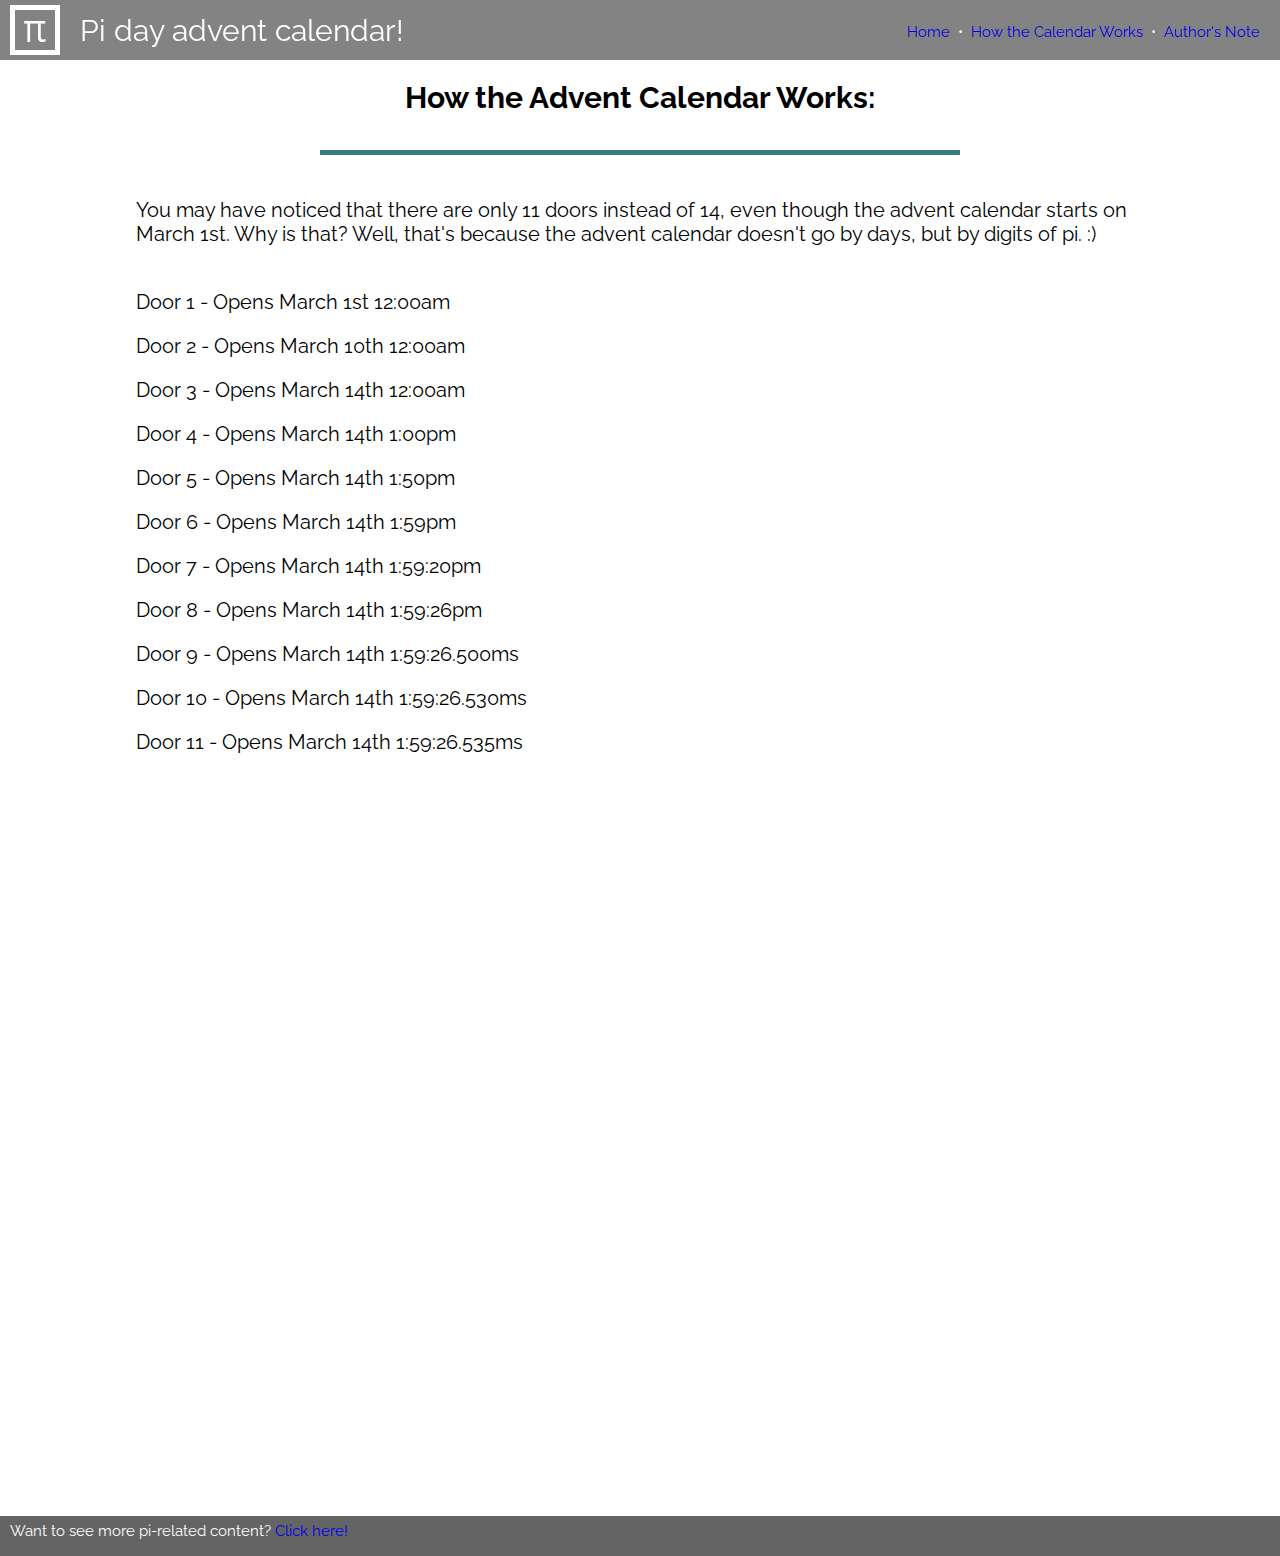
<file: how.html>
<!DOCTYPE html>
<html lang="en">
<head>
    <meta charset="UTF-8">
    <meta name="viewport" content="width=device-width, initial-scale=1.0">
    <link rel="stylesheet" href="style.css">
    <link href="https://fonts.googleapis.com/css2?family=Roboto:ital,wght@0,100..900;1,100..900&display=swap" rel="stylesheet">
    <link rel="preconnect" href="https://fonts.googleapis.com">
    <link rel="preconnect" href="https://fonts.gstatic.com" crossorigin>
    <link href="https://fonts.googleapis.com/css2?family=Cabin:ital,wght@0,400..700;1,400..700&family=Raleway:ital,wght@0,100..900;1,100..900&display=swap" rel="stylesheet">
    <script src="main.js" defer></script>
    <title>Pi Day Advent Calendar</title>
</head>
<body style="margin: 0;">
    <div id="page-container">
        <div id="content-wrap">

            <!-- HEADER -->
            <div id="header">

                <div id="littleBox">
                    <t id="headerText1"> 
                        &#960 
                    </t>
                </div>
                <t id="headerText2How">Pi day advent calendar!</t>
                <div id="links"> 
                    <a href="index.html" id="link1" style="text-decoration: none;">Home </a>
                    <t class="dotSeperator">&nbsp; • &nbsp; </t>
                    <a href="how.html" id="link2" style="text-decoration: none;"> How the Calendar Works </a>
                    <t class="dotSeperator">&nbsp; • &nbsp;</t>
                    <a href="note.html" id="link3" style="text-decoration: none;"> Author's Note</a>
                </div>
            </div>

            <div id="menu">
                <div id="menuBox">
                    <div class="line"></div>
                    <div class="line"></div>
                    <div class="line"></div>
                </div>
                <div id="menuContent">
                    <a href="index.html" class="menuLink" id="menuLink1" style="text-decoration: none;">Home</a>
                    <a href="how.html" class="menuLink" id="menuLink2" style="text-decoration: none;">How the Calendar Works</a>
                    <a href="note.html" class="menuLink" id="menuLink3" style="text-decoration: none;">Author's Note</a>
                </div>
            </div>

            <div>
                <t id="howTitle">How the Advent Calendar Works:
                </t>
                <div class="divider" id="firstDiv"></div>
                <t id="howText">
                    You may have noticed that there are only 11 doors
                     instead of 14, even though the advent calendar 
                     starts on March 1st.  Why is that? Well, that's 
                     because the advent calendar doesn't go by days, 
                     but by digits of pi. :&#41;
                     <br>
                     <br>
                    <p>
                     Door 1 - Opens March 1st 12:00am
                    </p><p>
                     Door 2 - Opens March 10th 12:00am
                    </p><p>
                     Door 3 - Opens March 14th 12:00am
                    </p><p>
                     Door 4 - Opens March 14th 1:00pm
                    </p><p>
                     Door 5 - Opens March 14th 1:50pm
                    </p><p>
                     Door 6 - Opens March 14th 1:59pm
                    </p><p>
                     Door 7 - Opens March 14th 1:59:20pm
                    </p><p>
                     Door 8 - Opens March 14th 1:59:26pm
                    </p><p>
                     Door 9 - Opens March 14th 1:59:26.500ms
                    </p><p>
                     Door 10 - Opens March 14th 1:59:26.530ms
                    </p><p>
                     Door 11 - Opens March 14th 1:59:26.535ms
                    </p>

                </t>

                <div class="container" id="setHeightHow">
                    <p></p>
                </div>

            </div>



        </div>


        <!-- FOOTER -->
        <footer id="footer">
            <t id="footerText">Want to see more pi-related content?
                <a href="https://www.piday.org/" id="footerLink" style="text-decoration: none;" target="_blank">Click here!</a>
            </t>
        </footer>
            
    </div>  
</body>
</html>
</file>
<file: style.css>
body{
    font-family: "Raleway","Cabin", "Roboto", sans-serif;
}

#header{
    background-color: rgba(100, 100, 100, 0.8);
    width: 100%;
    height: 40px;
    position: fixed;
    top: 0;
    left: 0;
    color: white;
    padding: 10px;
    font-size: 40px;
    z-index: 100;

}

#littleBox{
    height: 40px;
    width: 40px;
    border: white 5px solid;
    position: relative;
    top: -5px;
    left: 0px;
    font-style: italic;
    text-align: center;
    z-index: 101;

}

#headerText1{
    position: relative;
    right: auto;
    left: auto;
    top: -6.5px;
    z-index: 102;
}

#headerText2{
    position: relative;
    top: -57.5px;
    left: 70px;
    z-index: 101;
    font-size: 30px;
}

#headerText2How{
    position: relative;
    top: -57.5px;
    left: 70px;
    z-index: 101;
    font-size: 30px;
}

#headerText2Note{
    position: relative;
    top: -57.5px;
    left: 70px;
    z-index: 101;
    font-size: 30px;
}

#links{
    position: absolute;
    top: 22.5px;
    right: 40px;
    font-size: 15px;
    z-index: 101;
    width: auto;
    display: inline-block;
    color: white;
    text-decoration: none;
}
#link1:hover{
    color: rgb(36,125,197);
}
#link2:hover{
    color: rgb(36,125,197);
}
#link3:hover{
    color: rgb(36,125,197);
}
#link1:visited{
    color: white;
    text-decoration: none;
}
#link2:visited{
    color: white;
    text-decoration: none;
}
#link3:visited{
    color: white;
    text-decoration: none;
}

#menu{
    position: fixed;
    top: 10px;
    right: 10px;
    width: 40px;
    height: 40px;
    /* background-color: rgb(140, 140, 140); */
    z-index: 101;
    /* border-radius: 5px; */
    display: flex;
    flex-direction: column;
    justify-content: space-evenly;
    align-items: center;

}

#menuContent{
    position: fixed;
    top: 60px;
    width: 100%;
    right: 0;
    height: 100px;
    background-color: rgb(140, 140, 140);
    z-index: 101;
    display: flex;
    flex-direction: column;
    justify-content: space-evenly;
    align-items: flex-end;
}

.menuLink{
    color: white;
    font-size: 20px;
    margin-right: 15px;
}

.line{
    width: 25px;
    height: 1.5px;
    background-color: white;
    margin: 9px;
}

#countBox{
    margin-top: 20px;
    color: #333;
    width: 450px;
    height: auto;
    Display: flex;
    position: absolute;
    top: 100px;
    left: 50%;
    transform: translateX(-50%);
    background-color: pink;
    border: #333 5px solid;
    flex-direction: column;
}

#headline{
    background-color: rgb(93, 221, 224);
    width: 100%;
    text-align: center;
    height: auto;
    font-weight: bold;
    font-size: 30px;

}
#subtitle{
    background-color: rgb(92, 224, 198);
    height:auto;
    width: 100%;
    text-align: center;
    font-size: 20px;
}
 #countdown{
    background-color: white;
    height:auto;
 }

 #timeList{
    display: flex;
    justify-content: center;
    flex-shrink: 5;
    padding: 0;
    margin: 0 auto;
    margin-bottom: 10px;
    width: fit-content;
 }

 ul li{
    list-style-type: none;
    font-size: 15px;
    text-align: center;
 }

 li span{
    display: block;
    font-size: 62px;
    color: rgb(53, 124, 125);
 }

 li.separator{
    margin: 0 10px;
    font-size: 65px;
    line-height: 1;
    color:rgb(53, 124, 125);
 }

.fillerText{
    position:relative;
    top: 350px;
}

#calendar{
    height: 200px;
    width: auto;
    position: absolute;
    top: 300px;
    left: 50%;
    transform: translateX(-50%);
}

#calHeadline{
    display: block;
    margin-top: 20px;
    width: 150%;
    font-size: 40px;
    text-align: center;
    position: relative;
    top: 0px;
    left: 50%;
    transform: translateX(-50%);
    z-index: 200;
    font-weight: bold;

}

#calSubtitle{
    display: block;
    width: auto;
    text-align: center;
    font-size: 30px;
    margin-bottom: 20px;
    width: 180%;
    left: 50%;
    transform: translateX(-50%);
    position: relative;

}

.grid {
    display: flex;
    flex-wrap: wrap;
    justify-content: center; 
    gap: 5px; 
    width: 100%; 
    max-width: 90%; 
  }  

.door{
    width: 15%;
    aspect-ratio: 1/1;
    margin: 5px;
    text-align: center;
    font-size: 250%;
    color: white;
    border-left: 5px black dashed;
    border-right: 5px solid black;
    border-top: 5px black solid;
    border-bottom: 5px solid black;
    display: inline-block; 
    position: relative; 
    flex: 1 1 calc(20% - 30px);
    max-width: calc(20% - 30px);
    font-weight: bold;
    background: rgb(255,255,255,0.5);
    text-shadow: 2px 2px black;

    
}
    #door17{
        transform: translateX(-50%);
    }
    #door14{
        transform: translateX(-20%);
    }
    #door6{
        visibility: hidden;
    }
    #door8{
        visibility: hidden;
    }
    #door10{
        visibility: hidden;
    }
    #door11{
        visibility: hidden;
    }
    #door13{
        visibility: hidden;
    }
    #door15{
        visibility: hidden;
    }
    #door16{
        visibility: hidden;
    }
    #door18{
        visibility: hidden;
    }
    #door20{
        visibility: hidden;
    }

.door:hover{
    background-color: red;
}

.door:active{
    background-color: purple;
}


#piBox{
    background-image: url("better-pi.jpg");
    background-size: 100% 100%;
    height: 525px;
    aspect-ratio: 5/4;
    max-width: 95vw;
    display: flex;
    flex-direction: row;
    flex-wrap: wrap;
    align-items: center;
    justify-content: center;
    position: absolute;
    top: 20vh+20px;
    left: 50%;
    transform: translateX(-50%);
    border: 5px solid black;
    background-color: white;
    background-blend-mode: multiply;
    color: black;
    

}


#page-container {
    display: flex;
    flex-direction: column;
    min-height: 100vh;
    background-color: white;
    position: relative;
    margin: 0;
    padding: 0;
    height: auto;
  }
  
#content-wrap {
    padding-bottom: 2.5rem;
    flex: 1;    /* Footer height */
    }
  
#footer {
    position: absolute;
    margin: 0;
    padding: 0;
    bottom: 0;
    left: 0;
    width: 100%;
    height: 2.5rem;   
    background-color: rgb(100, 100, 100);
    flex: 2;
}

#footerText{
    position: relative;
    top: 5px;
    left: 10px;
    color: white;
    font-size: 15px;
}

#footerLink:visited{
    color: white;
    text-decoration: none;
}

#footerLink:hover{
    color: rgb(36,125,197);
}

#setHeight{
    z-index: 200;
    width: 100px;
    height: 1000px;
    background-color: white;
}








#howTitle{
    text-align: center;
    width: 100%;
    top: 80px;
    font-size: 30px;
    z-index: 51;
    color: black;
    position: absolute;
    font-weight: bold;
}

.divider{
    width: 50%;
    height: 5px;
    background-color: rgb(53, 124, 125);
    position: absolute;
    top: 150px;
    z-index: 51;
    left: 50%;
    transform: translateX(-50%);

}

#howText{
    position: absolute;
    top: 190px;
    left: 50%;
    transform: translateX(-50%);
    width: 80%;
    font-size: 20px;
    z-index: 51;
    color: black;
    margin: 8px;
}

#noteTitle{
    text-align: center;
    width: 100%;
    top: 80px;
    font-size: 30px;
    z-index: 51;
    color: black;
    position: absolute;
    font-weight: bold;

}

#noteText{
    position: absolute;
    top: 190px;
    left: 50%;
    transform: translateX(-50%);
    width: 80%;
    font-size: 20px;
    z-index: 51;
    color: black;
    margin: 8px;
}

#setHeightHow{
    z-index: 1;
    width: 100px;
    height: 1500px;
    background-color: white;
}

#setHeightNote{
    z-index: 1;
    width: 100px;
    height: 1500px;
    background-color: white;
}
</file>
